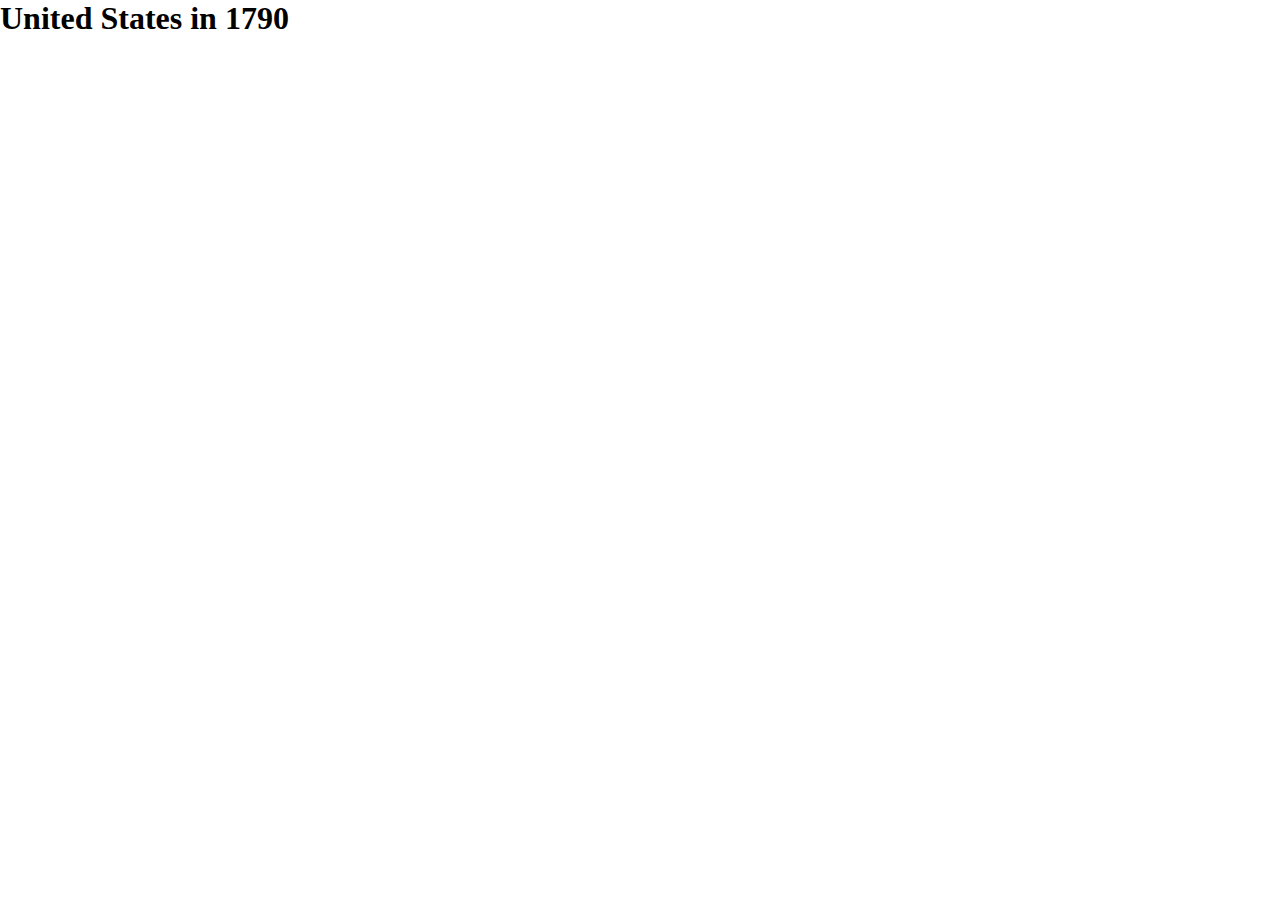
<file: test-map.html>
<!DOCTYPE html>
<meta charset="utf-8">
<script src="//d3js.org/d3.v3.min.js" charset="utf-8"></script>
<script src="//d3js.org/topojson.v1.min.js"></script>
<style>
    * {
      margin: 0;
      padding: 0;
    }
    svg {
      position: absolute;
      width: 100%;
      height: 100%;
      fill:#bfb;
    }
    #states {
      fill:#aaa;
    }
    path {
      stroke: #000;
      stroke-linejoin: round;
      stroke-linecap: round;
    }
</style>
<body>
  <svg>
    <g id="states"></g>
  </svg>
  <h1>United States in <span id="year">1790</span></h1>
  <script>
      var svgStates = d3.select("svg #states"),states = {},startYear = 1790,currentYear = 1850;
      var width = window.innerWidth,height = window.innerHeight;
      var projection = d3.geo.albersUsa().translate([width/2, height/2]);
      var path = d3.geo.path().projection(projection);
      d3.json("data/states.json", function(error, topologies) {
        for (var i = 0; i < topologies.length; i++) {
          states[startYear + i * 10] = topojson.feature(topologies[i], topologies[i].objects.stdin);
        }
        svgStates.selectAll("path").data(states[currentYear].features).enter().append("path").attr("d", path);
      });
  </script>
</body>
</file>
